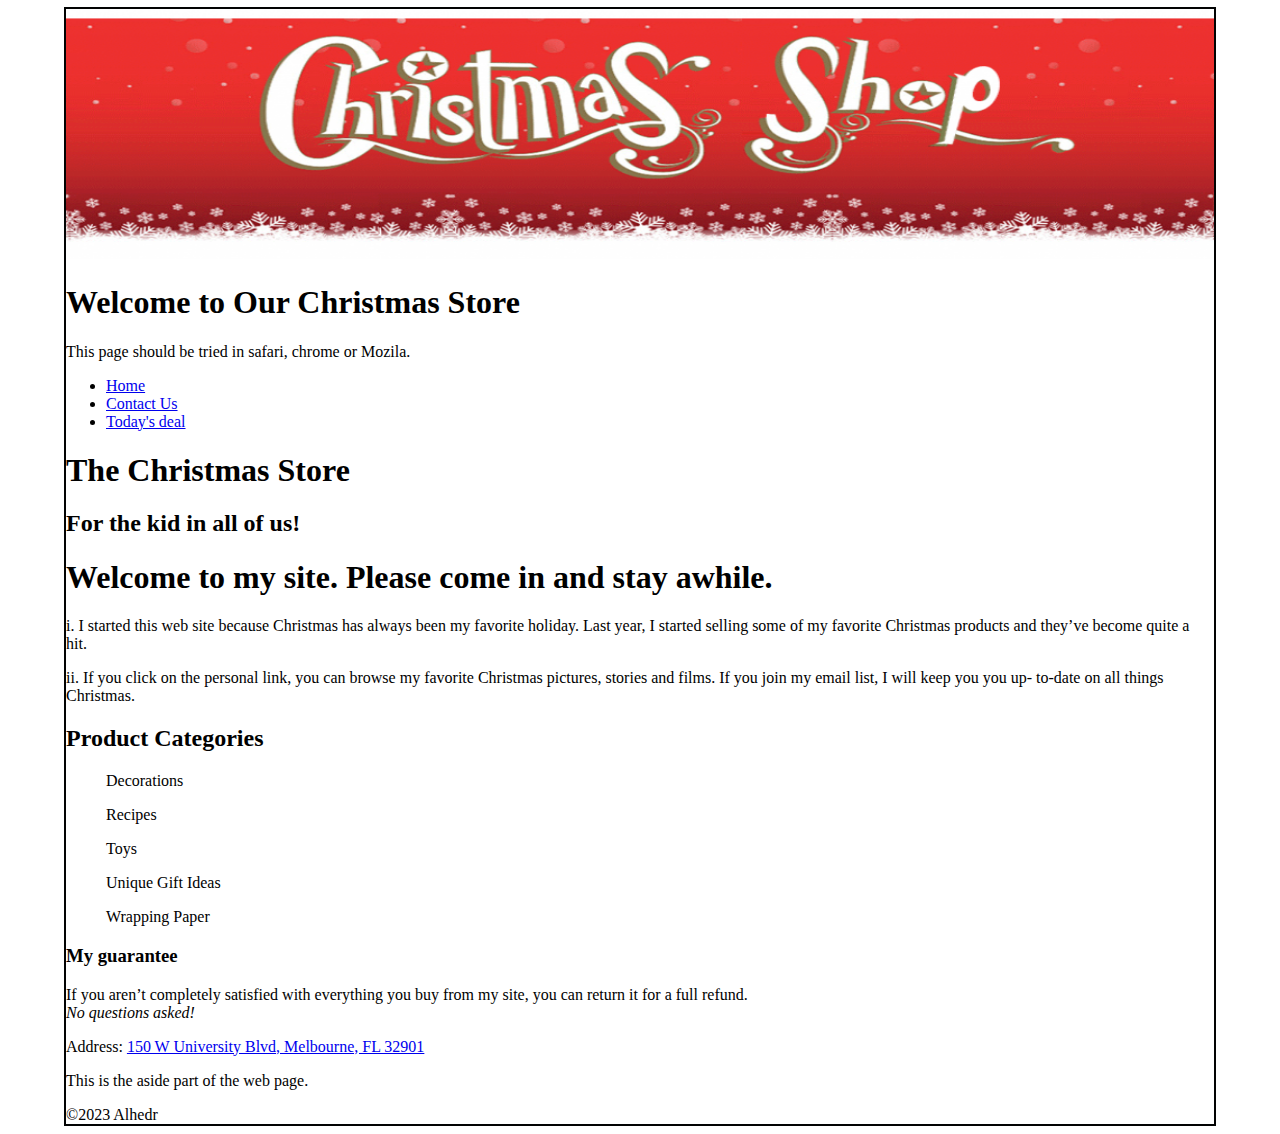
<file: index.html>
<!DOCTYPE html>

<html lang="en">
<head>
    <link href="myStyle.css" rel="stylesheet" type="text/css">
	<meta charset="utf-8" />
	<title>Christmas Store</title>
	
	
	
</head>

   
<body>
    <header role = "banner"> 
        <img src="christmas-store-banner.png" alt="This is the store" style="width:100%;height:250px;">
        <h1> Welcome to Our Christmas Store</h1> 
        <p> This page should be tried in safari, chrome or Mozila.</p> 
    </header> 
    
    <nav>
        <ul>
            <li> <a href="index.html"> Home</a></li>
            <li> <a href="contact.html"> Contact Us</a></li>
            <li> <a href="deals.html"> Today&apos;s deal</a></li>
        </ul>
    </nav>

    <article>
        <section>


	
	<h1> The Christmas Store</h1>
	<h2> For the kid in all of us!</h2>
	
	<h1> Welcome to my site. Please come in and stay awhile.</h1>
	<p>
		 i. I started this web site because Christmas has always been my favorite holiday. Last year, I started selling some of my favorite Christmas products 
		    and they’ve become quite a hit.
	</p>

	<p>
		 ii. If you click on the personal link, you can browse my favorite Christmas 
		     pictures, stories and films. If you join my email list, I will keep you you up-
		     to-date on all things Christmas.
	</p>

	<h2> Product Categories</h2>
	<ul> Decorations</ul>
	<ul> Recipes</ul>
	<ul> Toys</ul>
	<ul> Unique Gift Ideas</ul>
	<ul> Wrapping Paper</ul>

	<h3> My guarantee</h3>
	<p>
		 If you aren’t completely 
		 satisfied with everything you buy from my site, you can return it for a full refund. 
		<br/>
		<em> No questions asked!</em>
	</p>

	<p> Address: 
		<a href="https://goo.gl/maps/fdmvhQxzSMxNL1Ap6"> 150 W University Blvd, Melbourne, FL 32901</a>
	</p>
	
	
        </section>
    </article>

    <aside>
        <p> This is the aside part of the web page. </p>
    </aside > 
    <footer>&copy;2023 Alhedr</footer>




	<!-- <a href="http://validator.w3.org/check?uri=referer">Validate</a> 	 -->
</body>
</html>
</file>
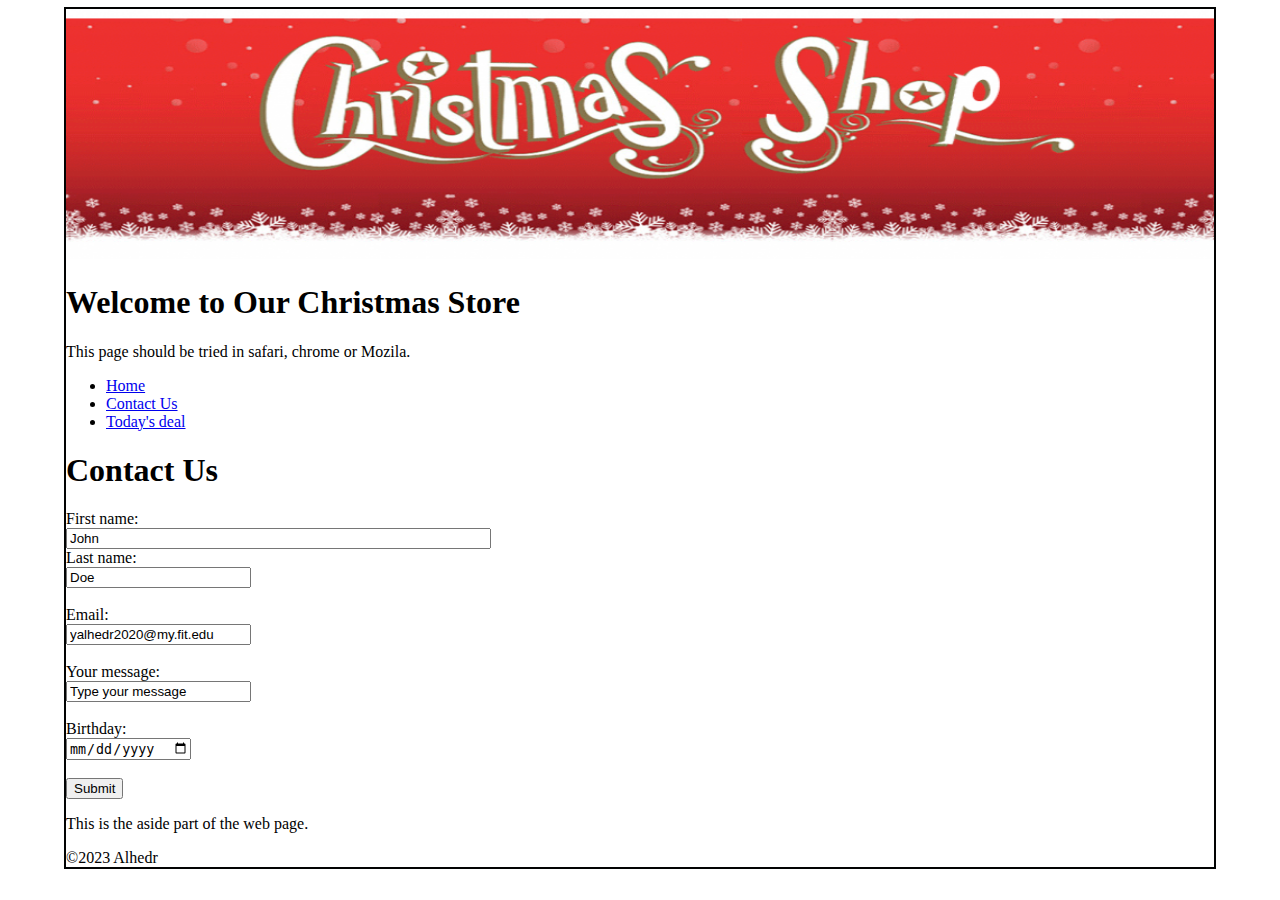
<file: contact.html>
<!DOCTYPE html>

<html lang="en">
<head>
    <link href="myStyle.css" rel="stylesheet" type="text/css">
	<meta charset="utf-8" />
	<title>Christmas Store</title>
   
    
</head>

   
<body>
    <header role = "banner"> 
        <img src="christmas-store-banner.png" alt="This is the store" style="width:100%;height:250px;">
        <h1>Welcome to Our Christmas Store</h1> 
        <p>This page should be tried in safari, chrome or Mozila.</p> 
    </header> 
    
    <nav>
        <ul>
            <li> <a href="index.html"> Home</a></li>
            <li> <a href="contact.html"> Contact Us</a></li>
            <li> <a href="deals.html"> Today&apos;s deal</a></li>
        </ul>
    </nav>

    <article>
        <h1>Contact Us</h1>
        <form action="index.html">
            <label for="fname">First name:</label><br>
            <input type="text" id="fname" name="fname" value="John" size=50><br>
            <label for="lname">Last name:</label><br>
            <input type="text" id="lname" name="lname" value="Doe" maxlength="50"><br><br>
            <label for="email">Email:</label><br>
            <input type="email" id="email" name="email" value="yalhedr2020@my.fit.edu" maxlength="50"><br><br>
            <label for="msg">Your message:</label><br>
            <input type="text" id="msg" name="msg" value="Type your message" maxlength="500"><br><br>
            <label for="bd">Birthday:</label><br>
            <input type="date" id="bd" name="bd"><br><br>

            <input type="submit" value="Submit">
          </form> 
    </article>

    <aside>
        <p> This is the aside part of the web page. </p>
    </aside > 
    <footer>&copy;2023 Alhedr</footer>




	<!-- <a href="http://validator.w3.org/check?uri=referer">Validate</a> 	 -->
</body>
</html>
</file>
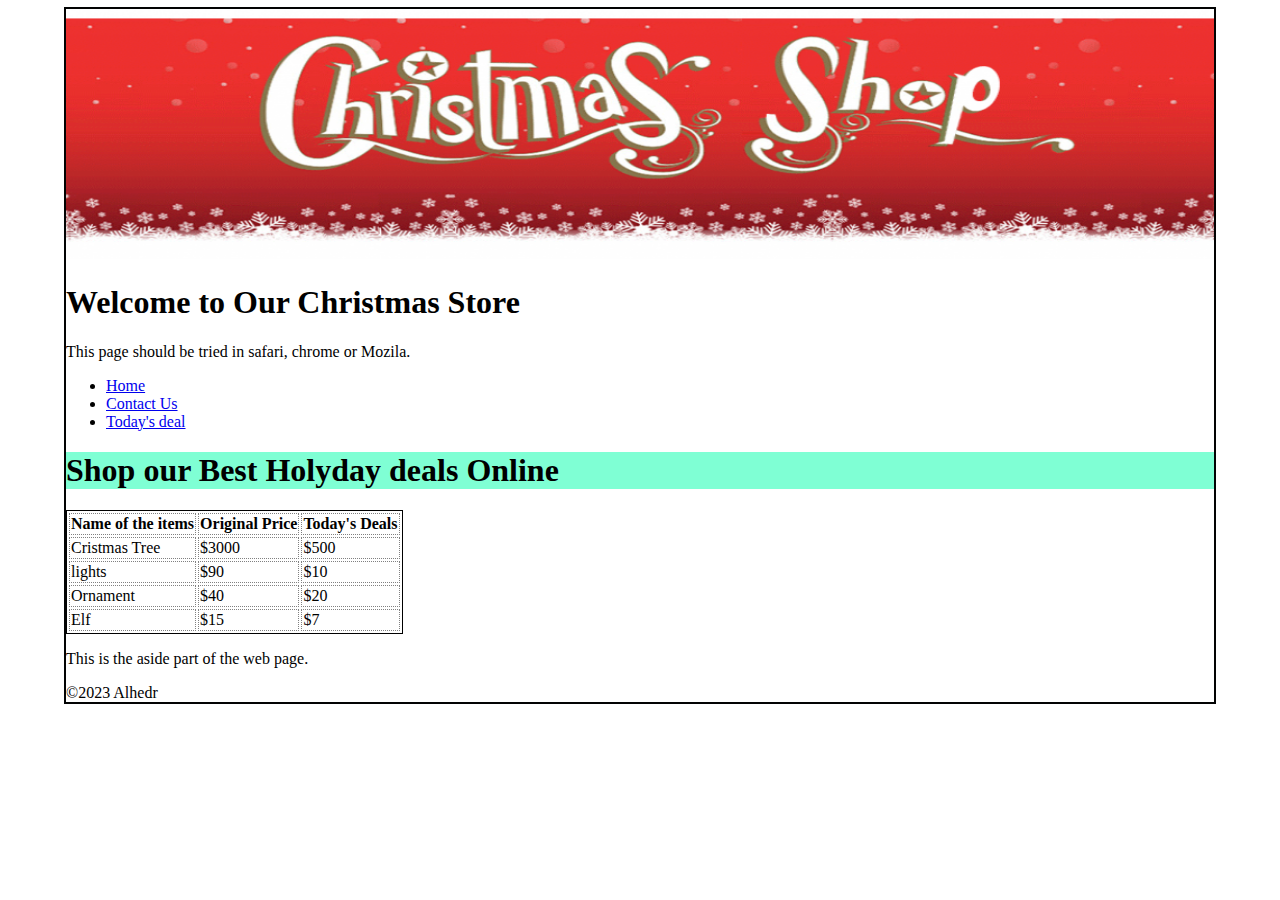
<file: deals.html>
<!DOCTYPE html>

<html>
<head>
   

	<title>Christmas Store</title>
    <link href="myStyle.css" rel="stylesheet" type="text/css">
    <style>
        th,td,tr{
            border: 1px dotted gray
        }
        
    </style>
</head>

   
<body>
    <header role = "banner"> 
        <img src="christmas-store-banner.png" alt="This is the store" style="width:100%;height:250px;">
        <h1>Welcome to Our Christmas Store</h1> 
        <p>This page should be tried in safari, chrome or Mozila.</p> 
    </header> 
    
    <nav>
        <ul>
            <li> <a href="index.html"> Home</a></li>
            <li> <a href="contact.html"> Contact Us</a></li>
            <li> <a href="deals.html"> Today&apos;s deal</a></li>
        </ul>
    </nav>

    <article>
        <h1 style="background-color:aquamarine">Shop our Best Holyday deals Online</h1>
        <table style="border:1px solid black">
            <tr>
                <th>
                    Name of the items
                </th>
                <th>
                    Original Price
                </th>
                <th>
                    Today&apos;s Deals
                </th>
            </tr>
            <tr>
                <td>
                    Cristmas Tree
                </td>
                <td>
                    $3000
                </td>
                <td>
                    $500
                </td>
            </tr>
            <tr>
                <td>
                    lights
                </td>
                <td>
                    $90
                </td>
                <td>
                    $10
                </td>
            </tr>
            <tr>
                <td>
                    Ornament
                </td>
                <td>
                    $40
                </td>
                <td>
                    $20
                </td>
            </tr>
            <tr>
                <td>
                    Elf
                </td>
                <td>
                    $15
                </td>
                <td>
                    $7
                </td>
            </tr>
        </table>
    </article>

    <aside>
        <p> This is the aside part of the web page. </p>
    </aside > 
<footer>&copy;2023 Alhedr</footer>




	<!-- <a href="http://validator.w3.org/check?uri=referer">Validate</a> 	 -->
</body>
</html>
</file>
<file: myStyle.css>
body {
   
    border: 2px solid rgb(2, 3, 3);
    margin-top: 5pt;
    margin-left:5%;
    margin-right:5%;
    overflow-x: scroll;
    overflow-y: scroll;
    }
</file>
